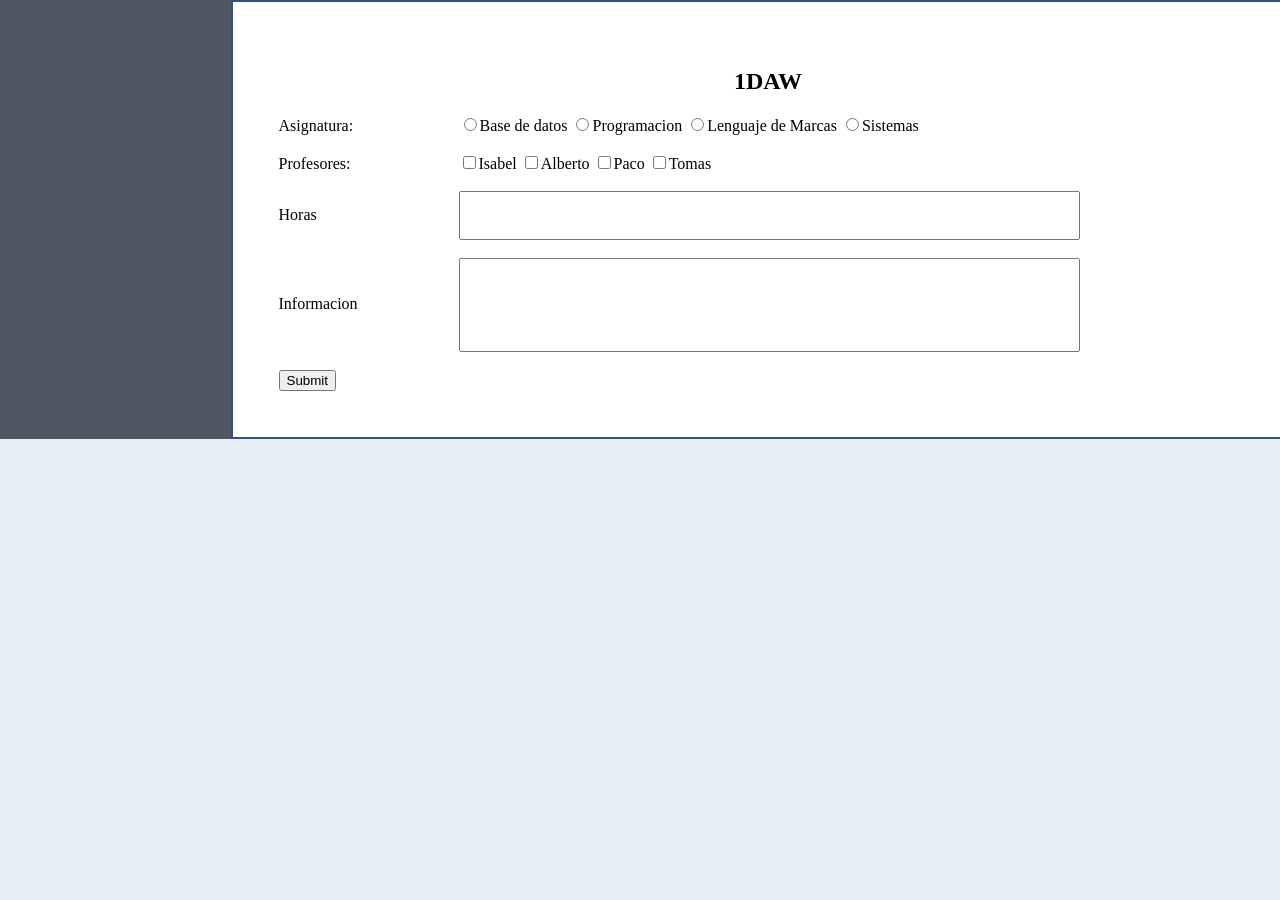
<file: Ejercicio02.html>
<!DOCTYPE html>
<html lang="es">
    <head>
        <link rel="stylesheet" href="EstilosFormulario.css">
    </html>

    <form action="envio02.php" method="GET">
        <h2>1DAW</h2>

        <label for="asignatura">Asignatura:</label>
        <input type="radio" name="asignatura" value="BaseDatos">Base de datos</input>
        <input type="radio" name="asignatura" value="Programacion">Programacion</input>
        <input type="radio" name="asignatura" value="LenguajeMarcas">Lenguaje de Marcas</input>
        <input type="radio" name="asignatura" value="Sistemas">Sistemas</input>

        <br/>
        <br/>

        <label for="profesores">Profesores:</label>
        <input type="checkbox" name="profesores[]" value="Isabel">Isabel
        <input type="checkbox" name="profesores[]" value="Alberto">Alberto
        <input type="checkbox" name="profesores[]" value="Paco">Paco
        <input type="checkbox" name="profesores[]" value="Tomas">Tomas
        
        <br/>
        <br/>

        <label for="horas">Horas</label>
        <input name="horas" type="text"/>

        <br/>
        <br/>

        <label for="info">Informacion</label>
        <input name="info" type="text" size="30" style="height: 60px;">   

        <br/>
        <br/>

        <input name="enviar" type="submit" size="30">
    </form>

</html>
</file>
<file: EstilosFormulario.css>
html {
    background-color: #e8eef5;
}

body {
    width: 1536px;               /* medida de referencia (80% de una pantalla de 1920px) */
    margin: 0 auto;              /* centrado horizontal */
    background-color: #4e5762;
}

form {
    width: 1075px;               /* medida de referencia (dentro del body de 1536px) */
    margin: 0 auto;              /* centrado horizontal */
    padding: 46px;               /* medida de referencia */
    box-sizing: border-box;      /* el width incluye padding y borde */
    border: 2px solid #2c5282;   /* borde de 2px */
    background-color: #ffffff;
}

h2 {
    text-align: center;
}

label {
    display: inline-block;
    width: 176px;                /* medida de referencia */
}

input[type="text"] {
    width: 587px;                /* medida de referencia (content-box: el padding se suma aparte) */
    padding: 15px;               /* medida de referencia */
}
</file>
